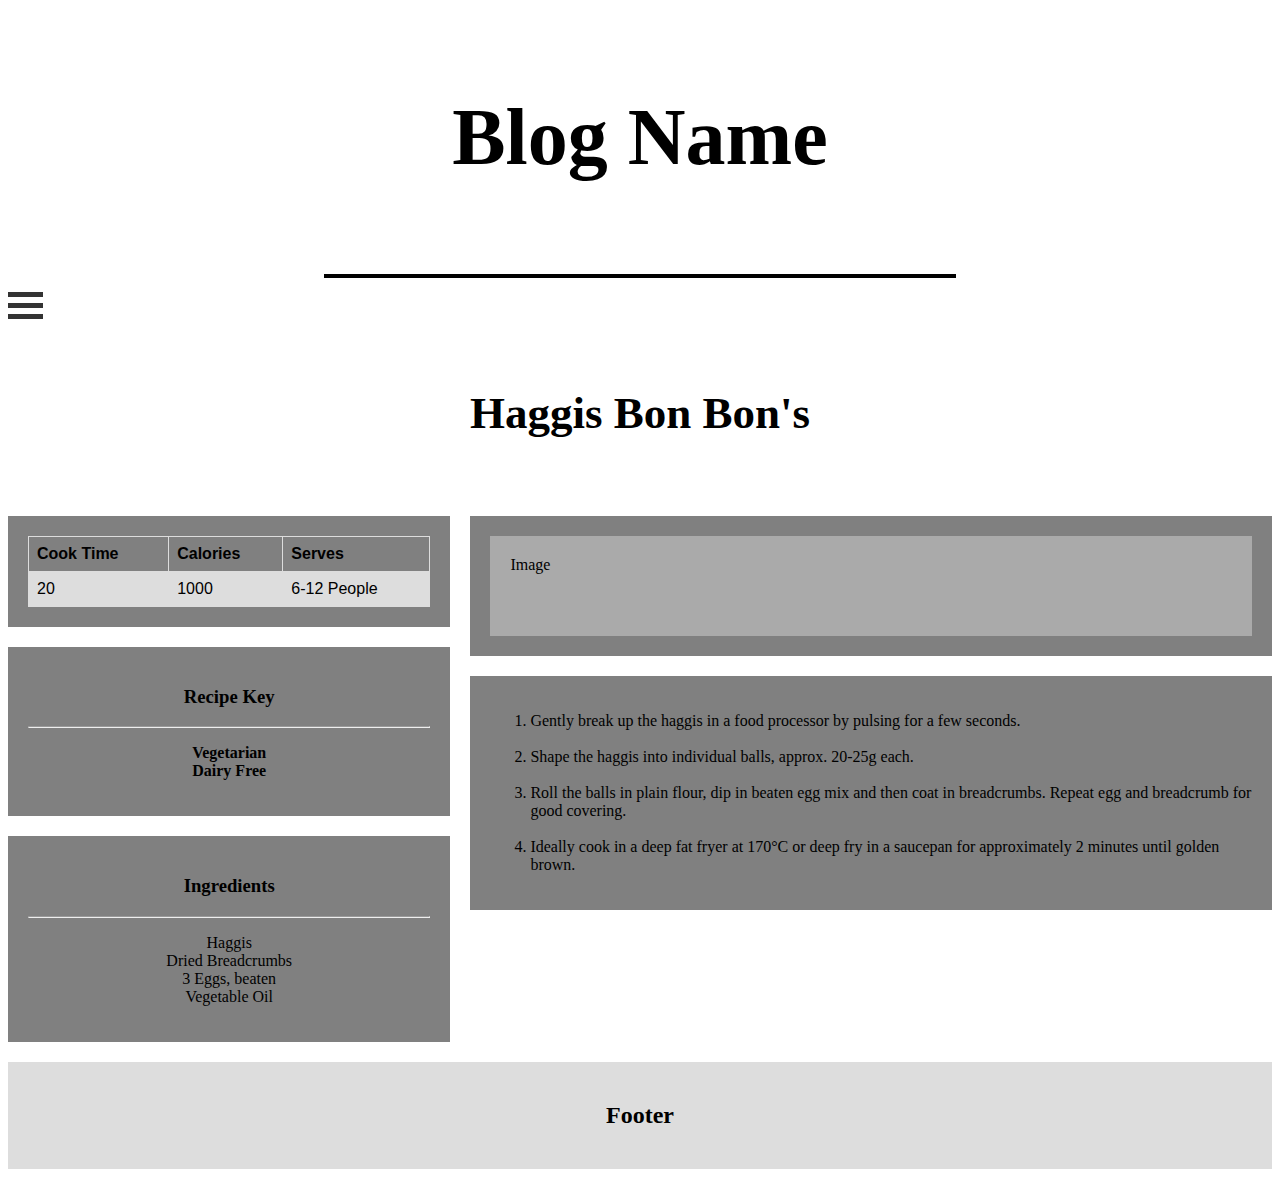
<file: Recipe.html>
<!DOCTYPE html>
<html lang="en">
    <head>
        <meta charset="UTF-8">
        <meta name="viewport" content="width=device-width, initial-scale=1" />
        <title>Contact</title>
        <link href="Recipe.css" rel="stylesheet"/>
        <link href="https://fonts.googleapis.com/css2?family=Noto+Sans+JP&display=swap" rel="stylesheet">
        <script src='Recipe.js'></script>
    </head>
    <body>
        <div class="header">
            <h1>Blog Name</h1>
          </div>

          <div class="hr">
            <hr style="width:50%; height:4px; border-width:0; color:black; background-color:black">
          </div>

          <div class="container" onclick="myFunction(this)">
            <div class="bar1"></div>
            <div class="bar2"></div>
            <div class="bar3"></div>
          </div>

    <div class="headertwo">
        <h2>Haggis Bon Bon's</h2>
    </div>
  
  <div class="row">
    <div class="leftcolumn">
      <div class="card">
        <table>
  <tr>
    <th>Cook Time</th>
    <th>Calories</th>
    <th>Serves</th>
  </tr>
  <tr>
    <td>20</td>
    <td>1000</td>
    <td>6-12 People</td>
  </tr>
</table>
      </div>
      <div class="recipecard">
          <h3>Recipe Key</h3>
          <hr>
          <p>
              <b>Vegetarian</b>
              <br>
              <b>Dairy Free</b>
          </p>
      </div>
      <div class="ingredientscard">
          <h3>Ingredients</h3>
          <hr>
          <p>
            Haggis
            <br>
            Dried Breadcrumbs
            <br>
            3 Eggs, beaten
            <br>
            Vegetable Oil
          </p>
      </div>
    </div>
    <div class="rightcolumn">
      <div class="card">
        <div class="fakeimg" style="height:100px;">Image</div>
      </div>
      <div class="card">
        <p> 
            <ol>
                <li>Gently break up the haggis in a food processor by pulsing for a few seconds.</li>
                <br>
                <li>Shape the haggis into individual balls, approx. 20-25g each.</li>
                <br>
                <li>Roll the balls in plain flour, dip in beaten egg mix and then coat in breadcrumbs. Repeat egg and breadcrumb for good covering.</li>
                <br>
                <li>Ideally cook in a deep fat fryer at 170°C or deep fry in a saucepan for approximately 2 minutes until golden brown.</li>
            </ol>
        </p>
        </div>
      </div>
      </div>
    </div>
  </div>
  
  <div class="footer">
    <h2>Footer</h2>
  </div>

</body>
</html>

        
        
    </body>
</html>
</file>
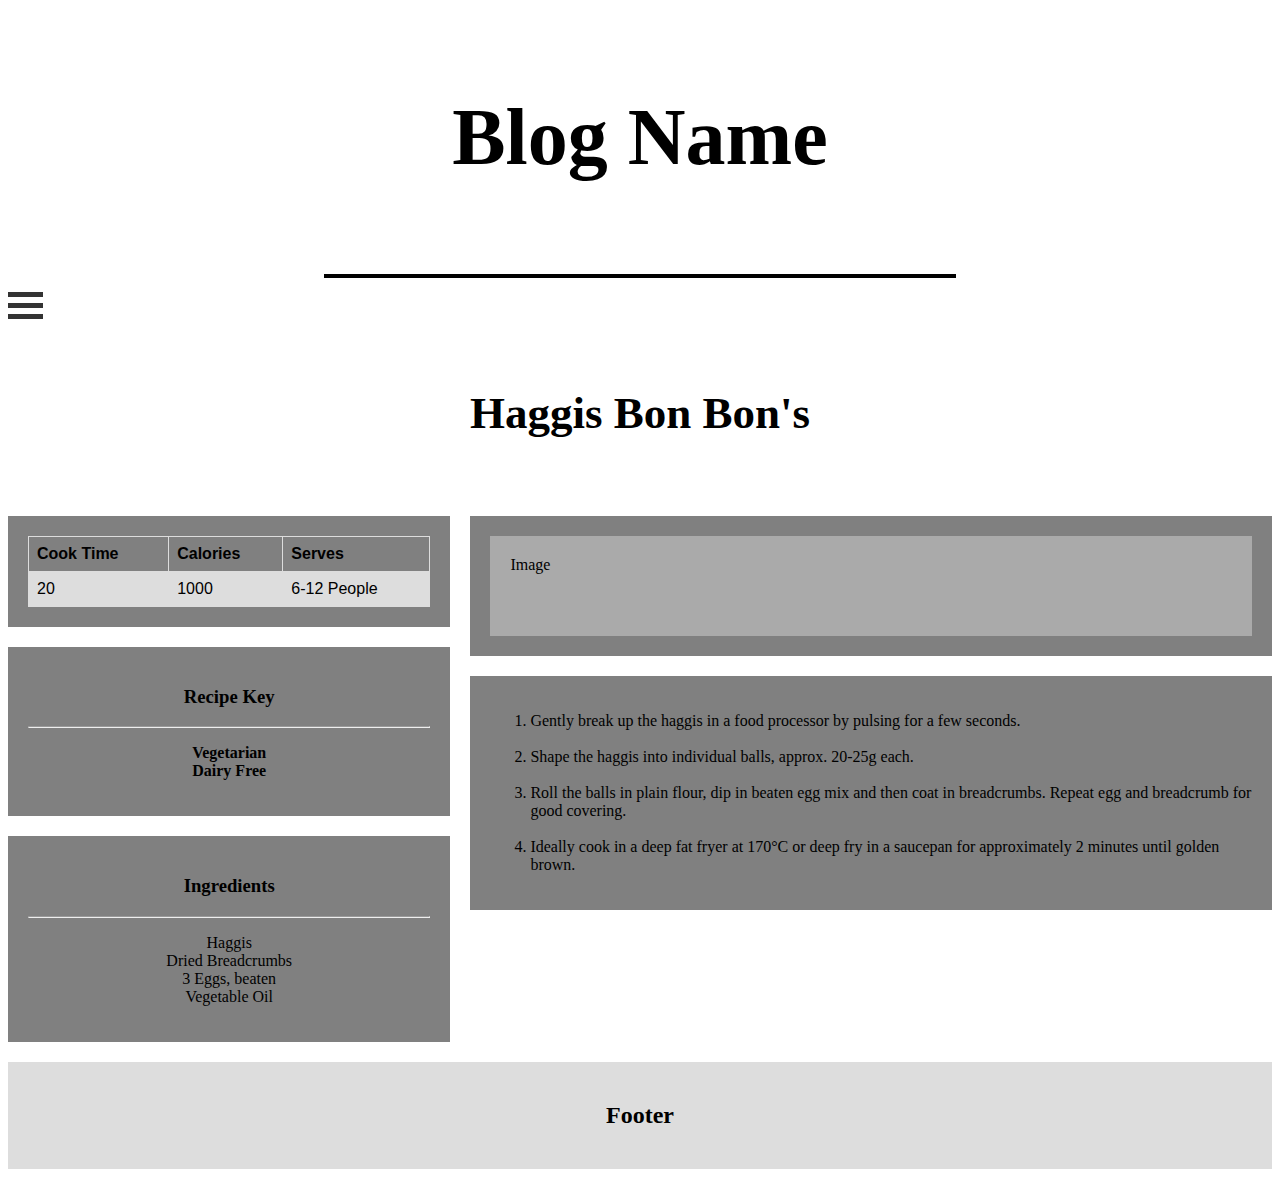
<file: recipe.html>
<!DOCTYPE html>
<html lang="en">
    <head>
        <meta charset="UTF-8">
        <meta name="viewport" content="width=device-width, initial-scale=1" />
        <title>Contact</title>
        <link href="Recipe.css" rel="stylesheet"/>
        <link href="https://fonts.googleapis.com/css2?family=Noto+Sans+JP&display=swap" rel="stylesheet">
        <script src='Recipe.js'></script>
    </head>
    <body>
        <div class="header">
            <h1>Blog Name</h1>
          </div>

          <div class="hr">
            <hr style="width:50%; height:4px; border-width:0; color:black; background-color:black">
          </div>

          <div class="container" onclick="myFunction(this)">
            <div class="bar1"></div>
            <div class="bar2"></div>
            <div class="bar3"></div>
          </div>

    <div class="headertwo">
        <h2>Haggis Bon Bon's</h2>
    </div>
  
  <div class="row">
    <div class="leftcolumn">
      <div class="card">
        <table>
  <tr>
    <th>Cook Time</th>
    <th>Calories</th>
    <th>Serves</th>
  </tr>
  <tr>
    <td>20</td>
    <td>1000</td>
    <td>6-12 People</td>
  </tr>
</table>
      </div>
      <div class="recipecard">
          <h3>Recipe Key</h3>
          <hr>
          <p>
              <b>Vegetarian</b>
              <br>
              <b>Dairy Free</b>
          </p>
      </div>
      <div class="ingredientscard">
          <h3>Ingredients</h3>
          <hr>
          <p>
            Haggis
            <br>
            Dried Breadcrumbs
            <br>
            3 Eggs, beaten
            <br>
            Vegetable Oil
          </p>
      </div>
    </div>
    <div class="rightcolumn">
      <div class="card">
        <div class="fakeimg" style="height:100px;">Image</div>
      </div>
      <div class="card">
        <p> 
            <ol>
                <li>Gently break up the haggis in a food processor by pulsing for a few seconds.</li>
                <br>
                <li>Shape the haggis into individual balls, approx. 20-25g each.</li>
                <br>
                <li>Roll the balls in plain flour, dip in beaten egg mix and then coat in breadcrumbs. Repeat egg and breadcrumb for good covering.</li>
                <br>
                <li>Ideally cook in a deep fat fryer at 170°C or deep fry in a saucepan for approximately 2 minutes until golden brown.</li>
            </ol>
        </p>
        </div>
      </div>
      </div>
    </div>
  </div>
  
  <div class="footer">
    <h2>Footer</h2>
  </div>

</body>
</html>

        
        
    </body>
</html>
</file>
<file: Recipe.css>
* {
    box-sizing: border-box;
  }

  .header {
    padding: 20px;
    font-size: 30px;
    text-align: center;
    background: white;
  }

  .headertwo {
    padding: 20px;
    font-size: 30px;
    text-align: center;
    background: white;
    }

    .container {
        display: inline-block;
        cursor: pointer;
      }
      
      .bar1, .bar2, .bar3 {
        width: 35px;
        height: 5px;
        background-color: #333;
        margin: 6px 0;
        transition: 0.4s;
      }
      
      /* Rotate first bar */
      .change .bar1 {
        -webkit-transform: rotate(-45deg) translate(-9px, 6px) ;
        transform: rotate(-45deg) translate(-9px, 6px) ;
      }
      
      /* Fade out the second bar */
      .change .bar2 {
        opacity: 0;
      }
      
      /* Rotate last bar */
      .change .bar3 {
        -webkit-transform: rotate(45deg) translate(-8px, -8px) ;
        transform: rotate(45deg) translate(-8px, -8px) ;
      }
  
  /* Create two equal columns that floats next to each other */
  .columnone {
    float: left;
    width: 50%;
    padding: 10px;
  }
  
  .columntwo {
    float: right;
    width: 50%;
    padding: 10px;
  }
  /* Clear floats after the columns */
  .row:after {
    content: "";
    display: table;
    clear: both;
  }

  /* Left column */
.leftcolumn {   
    float: left;
    width: 35%;
  }
  
  /* Right column */
.rightcolumn {
    float: left;
    width: 65%;
    padding-left: 20px;
  }
  
  table { 
    font-family: arial, sans-serif;
    border-collapse: collapse;
    width: 100%;
  }
  
  td, th {
    border: 1px solid #dddddd;
    text-align: left;
    padding: 8px;
  }
  
  tr:nth-child(even) {
    background-color: #dddddd;
  }

  /* Fake image */
  .fakeimg {
    background-color: #aaa;
    width: 100%;
    padding: 20px;
  }
  
  /* Add a card effect for articles */
  .card {
     background-color: grey;
     padding: 20px;
     margin-top: 20px;
  }
  
  .recipecard {
      text-align: center;
      background-color: grey;
      padding: 20px;
      margin-top: 20px;
  }

  .ingredientscard {
    text-align: center;
    background-color: grey;
    padding: 20px;
    margin-top: 20px;
  }
  /* Clear floats after the columns */
  .row:after {
    content: "";
    display: table;
    clear: both;
  }
  
  /* Footer */
  .footer {
    padding: 20px;
    text-align: center;
    background: #ddd;
    margin-top: 20px;
  }
  
  /* Responsive layout - when the screen is less than 800px wide, make the two columns stack on top of each other instead of next to each other */
  @media screen and (max-width: 800px) {
    .leftcolumn, .rightcolumn {   
      width: 100%;
      padding: 0;
    }
  }

  .header {
  padding: 30px;
  font-size: 40px;
  text-align: center;
  background: white;
}
</file>
